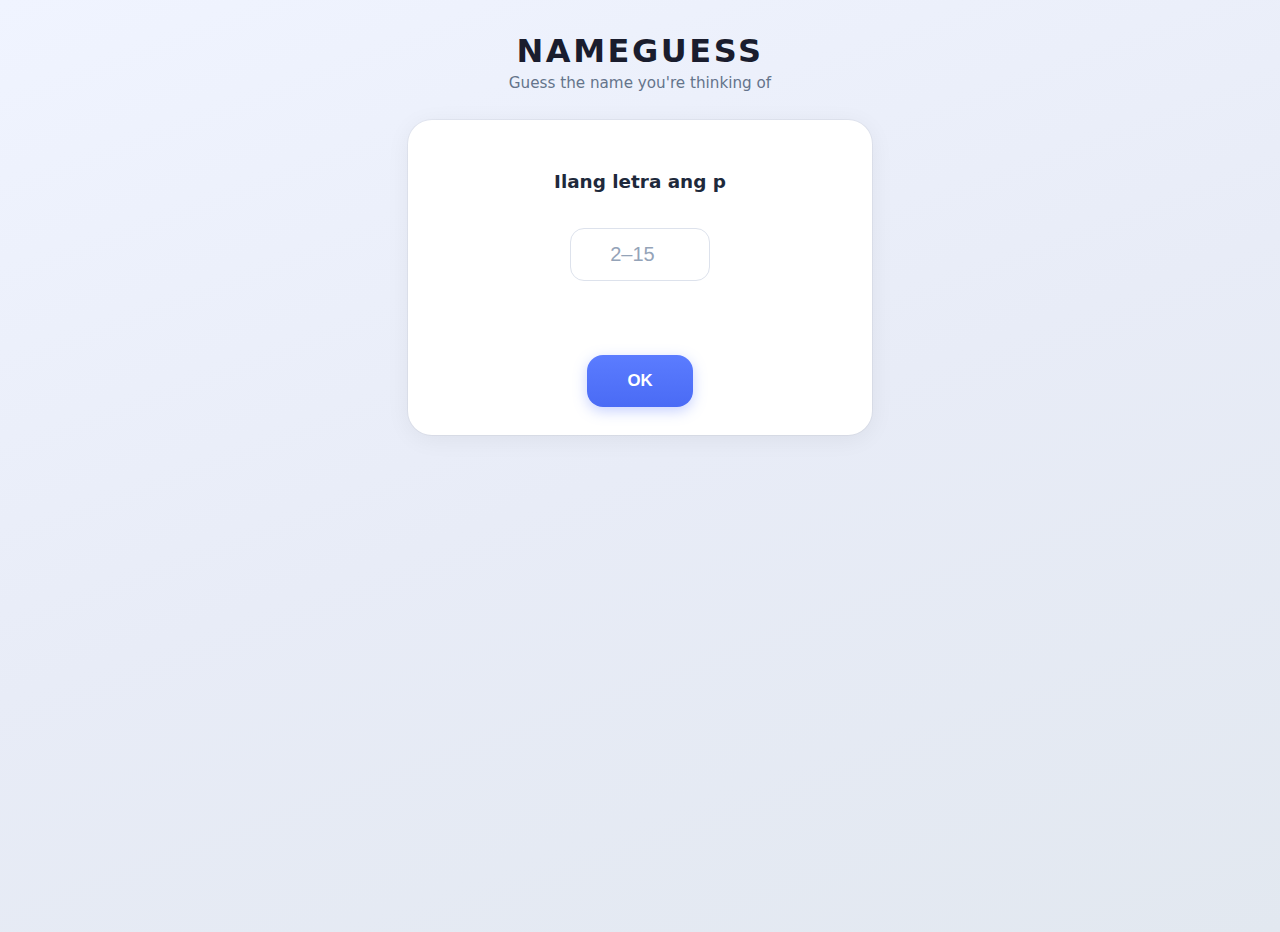
<file: index.html>
<!DOCTYPE html>
<html lang="en">
<head>
  <meta charset="UTF-8" />
  <title>NAMEGUESS</title>
  <meta name="viewport" content="width=device-width, initial-scale=1, viewport-fit=cover">
  <link rel="stylesheet" href="style.css">
</head>
<body class="step1">
  <h1>NAMEGUESS</h1>
  <p class="step1-tagline">Guess the name you're thinking of</p>

  <div class="container">
    <div class="question" id="question"></div>

    <div class="input-box">
      <input class="input" type="number" id="letterInput" placeholder="2–15" min="2" max="15" inputmode="numeric" aria-label="Number of letters">
    </div>

    <div class="subtext" id="subtext"></div>

    <button id="okBtn" class="btn" type="button">OK</button>
  </div>

  <script src="main.js"></script>
</body>
</html>
</file>
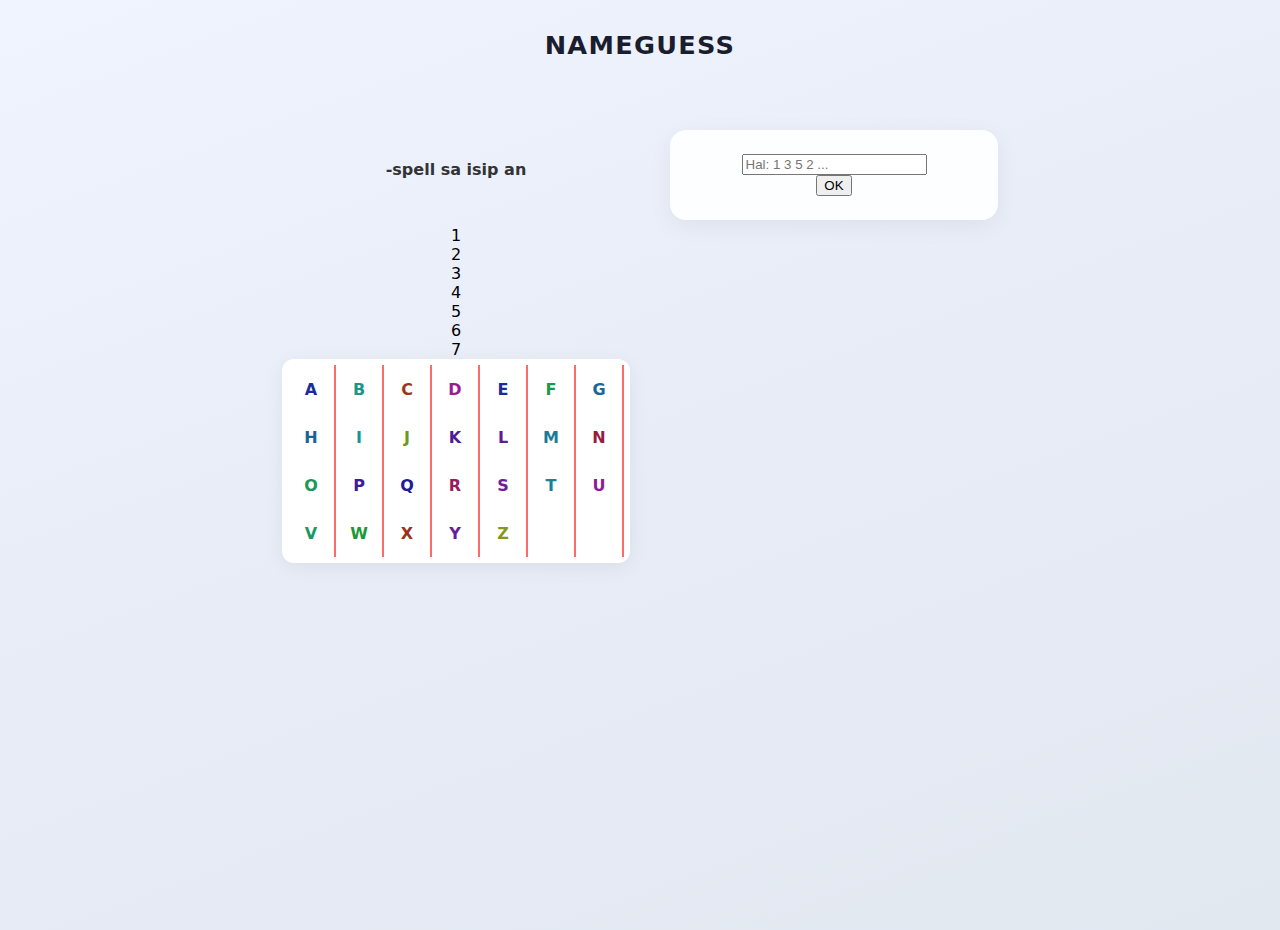
<file: step2.html>
<!DOCTYPE html>
<html lang="en">
<head>
  <meta charset="UTF-8">
  <title>NAMEGUESS</title>
  <meta name="viewport" content="width=device-width, initial-scale=1.0">
  <link rel="stylesheet" href="style.css">
</head>
<body class="step2">

<h1>NAMEGUESS</h1>

<div class="wrapper">
  <!-- LEFT -->
  <div class="table-section">
    <div class="table-instruction" id="tableInstruction"></div>
    <div class="grid-container">
      <div class="numbers" id="colNumbers"></div>
      <div class="grid" id="letterGrid"></div>
    </div>
  </div>

  <!-- RIGHT -->
  <div class="right">
    <div class="prompt" id="prompt"></div>
    <div class="subprompt" id="subprompt"></div>

    <input
      type="text"
      id="userInput"
      placeholder="Hal: 1 3 5 2 ..."
    />

    <button id="okBtn">OK</button>
  </div>
</div>

<script src="main.js"></script>

</body>
</html>
</file>
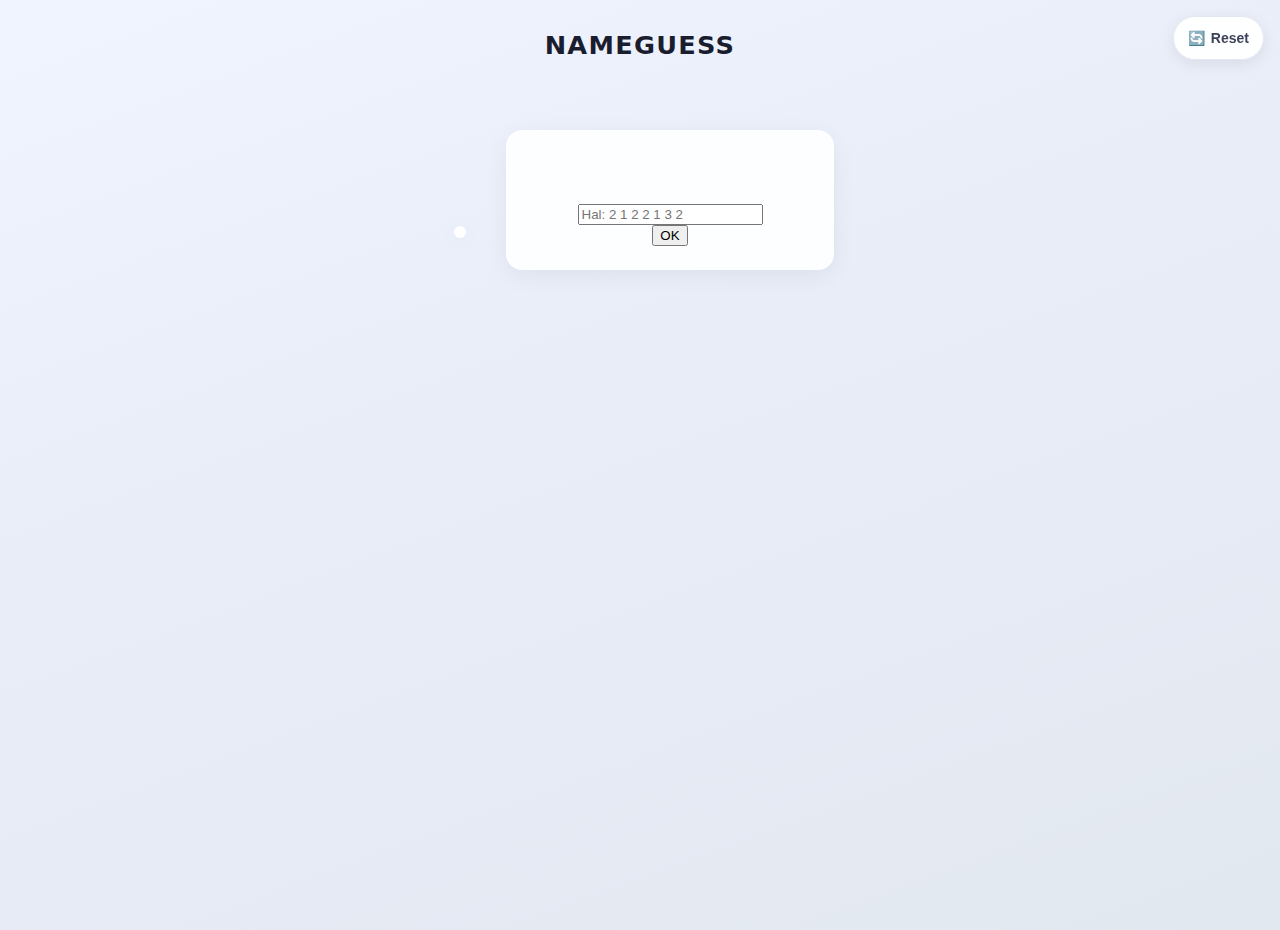
<file: step3.html>
<!DOCTYPE html>
<html lang="en">
<head>
  <meta charset="UTF-8">
  <title>NAMEGUESS</title>
  <meta name="viewport" content="width=device-width, initial-scale=1, viewport-fit=cover">
  <link rel="stylesheet" href="style.css">
</head>
<body class="step3">

    <button id="resetBtn" class="reset-btn" aria-label="Reset game">
  🔄 <span>Reset</span>
</button>

<h1>NAMEGUESS</h1>

<div class="wrapper">

  <!-- LEFT -->
  <div class="table-section">
    <div class="table-instruction" id="tableInstruction"></div>
    <div class="grid-container">
      <div class="row-numbers" id="rowNumbers"></div>
      <div class="grid" id="letterGrid"></div>
    </div>
  </div>

  <!-- RIGHT -->
  <div class="right">
    <div class="prompt" id="prompt"></div>

    <input
      id="rowInput"
      placeholder="Hal: 2 1 2 2 1 3 2"
    />

    <button id="okBtn">OK</button>

    <div id="loading">Binabasa ang isip mo...</div>
    <div id="result"></div>
  </div>

</div>

<script src="main.js"></script>
</body>
</html>
</file>
<file: style.css>
/* ===============================
   Base layout (shared) — modern UI
   =============================== */

body {
  background: linear-gradient(160deg, #f0f4ff 0%, #e8ecf7 50%, #e2e8f0 100%);
  opacity: 0;
  font-family: "Segoe UI", system-ui, -apple-system, BlinkMacSystemFont, sans-serif;
  margin: 0;
  padding: 0;
  transition: opacity 0.35s ease-in-out;
  min-height: 100vh;
  -webkit-font-smoothing: antialiased;
}

body.page-loaded {
  opacity: 1;
}

h1 {
  letter-spacing: 0.05em;
  text-align: center;
  font-weight: 700;
  color: #1a1d2e;
}

/* ===============================
   Step 1 (index.html)
   =============================== */

body.step1 {
  text-align: center;
  padding: 0 20px;
  box-sizing: border-box;
}

body.step1 h1 {
  margin: 0;
  margin-top: 32px;
  font-size: 2rem;
  font-weight: 800;
  letter-spacing: 0.08em;
  color: #1a1d2e;
}

.step1-tagline {
  margin: 4px 0 0;
  font-size: 0.95rem;
  color: #64748b;
  font-weight: 500;
}

.container {
  margin-top: 28px;
  display: flex;
  flex-direction: column;
  align-items: center;
  justify-content: center;
  background: #fff;
  padding: 1.75rem 2rem;
  border-radius: 24px;
  box-shadow: 0 4px 24px rgba(0, 0, 0, 0.06), 0 0 0 1px rgba(0, 0, 0, 0.04);
  max-width: 400px;
  margin-left: auto;
  margin-right: auto;
}

.question {
  font-size: 1.15rem;
  font-weight: 600;
  min-height: 52px;
  display: flex;
  align-items: center;
  justify-content: center;
  padding: 8px 0;
  margin-bottom: 2px;
  color: #1e293b;
  line-height: 1.5;
  white-space: pre-line;
}

.subtext {
  margin-top: 4px;
  color: #64748b;
  min-height: 40px;
  display: flex;
  align-items: center;
  justify-content: center;
  padding: 4px 0;
  margin-bottom: 2px;
  font-size: 0.9rem;
  line-height: 1.5;
  white-space: pre-line;
}

.input-box {
  margin: 10px 0 4px;
}

/* Shared input/button styles — modern */
.input {
  padding: 14px 18px;
  font-size: 1rem;
  text-align: center;
  border-radius: 14px;
  border: 1px solid #dde2ec;
  outline: none;
  background-color: #fff;
  box-sizing: border-box;
  transition: border-color 0.2s ease, box-shadow 0.2s ease;
}

.input:focus {
  border-color: #5b7cff;
  box-shadow: 0 0 0 3px rgba(91, 124, 255, 0.2);
}

.btn {
  margin-top: 15px;
  padding: 14px 32px;
  font-size: 1rem;
  font-weight: 600;
  border-radius: 14px;
  border: none;
  background: linear-gradient(180deg, #5b7cff 0%, #4a6bf5 100%);
  color: #fff;
  cursor: pointer;
  transition: transform 0.15s ease, box-shadow 0.2s ease;
  box-shadow: 0 4px 14px rgba(91, 124, 255, 0.35);
}

.btn:hover {
  box-shadow: 0 6px 20px rgba(91, 124, 255, 0.45);
  transform: translateY(-1px);
}
.btn:active { transform: scale(0.98); }

.btn:disabled {
  opacity: 0.5;
  cursor: not-allowed;
  transform: none;
}

.btn:disabled:hover {
  box-shadow: 0 4px 14px rgba(91, 124, 255, 0.35);
  transform: none;
}

/* Secondary button (Clear) */
.btn-secondary {
  background: linear-gradient(180deg, #a0aec0 0%, #8fa3b8 100%);
  box-shadow: 0 4px 14px rgba(160, 174, 192, 0.35);
  margin-top: 10px;
  margin-bottom: 15px;
}

.btn-secondary:hover {
  box-shadow: 0 6px 20px rgba(160, 174, 192, 0.45);
  transform: translateY(-1px);
}

.btn-secondary:active {
  transform: scale(0.98);
}

/* Step1 overrides */
body.step1 .input {
  width: 140px;
  font-size: 1.25rem;
  font-weight: 600;
  color: #1e293b;
}

body.step1 .input::placeholder {
  color: #94a3b8;
  font-weight: 500;
}

body.step1 .btn {
  color: #fff;
  font-size: 1.05rem;
  padding: 16px 40px;
  margin-top: 16px;
  display: block;
  margin-left: auto;
  margin-right: auto;
  border-radius: 16px;
}

body.step1 .btn:hover {
  opacity: 0.95;
  color: #fff;
} 

/* ===============================
   Step 2 (step2.html)
   =============================== */

body.step2 {
  --cell-size: 48px;
}

body.step2 h1 {
  margin-top: 30px;
  font-size: 1.6rem;
  color: #1a1d2e;
}

body.step2 .wrapper {
  display: flex;
  justify-content: center;
  align-items: flex-start;
  gap: 40px;
  margin-top: 50px;
  padding: 20px;
  max-width: 1200px;
  margin-left: auto;
  margin-right: auto;
}

body.step2 .table-section {
  display: flex;
  flex-direction: column;
  align-items: center;
  width: auto;
  flex: 0 0 auto;
}

body.step2 .table-instruction {
  font-weight: bold;
  font-size: 16px;
  text-align: center;
  margin-bottom: 16px;
  padding: 12px 10px;
  color: #333;
  line-height: 1.5;
  min-height: 80px;
  display: flex;
  align-items: center;
  justify-content: center;
  width: 100%;
  box-sizing: border-box;
  /* Preserve newline characters (\n) so typed text can break lines */
  white-space: pre-line;
  /* Allow long words to wrap if necessary */
  overflow-wrap: anywhere;
} 

body.step2 .grid-container {
  text-align: center;
}

.step2-numbers {
  display: grid;
  grid-auto-flow: column;
  grid-auto-columns: var(--cell-size);
  gap: 0;
  margin-bottom: 20px;
  margin-top: 10px;
  justify-content: center;
} 

.step2-numbers div {
  font-weight: bold;
  color: #000;
}

/* Clickable number labels for step2 and step3 */
.number-label {
  display: flex;
  align-items: center;
  justify-content: center;
  font-weight: bold;
  color: #000;
}

/* Step 2: Column number labels — same size as cells for alignment */
.step2-number-label {
  cursor: pointer;
  transition: all 0.2s ease;
  border-radius: 50%;
  width: var(--cell-size);
  height: var(--cell-size);
  padding: 0;
  margin: 0;
  box-sizing: border-box;
  user-select: none;
  background: linear-gradient(180deg, #e8f0ff 0%, #d4e4ff 100%);
  border: 2px solid #5b7cff;
  color: #5b7cff;
  font-weight: 700;
  font-size: 1rem;
  display: flex;
  align-items: center;
  justify-content: center;
}

.step2-number-label:hover {
  background: linear-gradient(180deg, #5b7cff 0%, #4a6bf5 100%);
  color: #fff;
  box-shadow: 0 4px 12px rgba(91, 124, 255, 0.4);
  transform: translateY(-2px);
}

.step2-number-label:active {
  transform: translateY(0);
  box-shadow: 0 2px 6px rgba(91, 124, 255, 0.3);
}

/* Step 3: Row number labels — same size as cells for alignment */
.step3-number-label {
  cursor: pointer;
  transition: all 0.2s ease;
  border-radius: 50%;
  width: var(--cell-size);
  height: var(--cell-size);
  padding: 0;
  margin: 0;
  box-sizing: border-box;
  user-select: none;
  background: linear-gradient(180deg, #e8f0ff 0%, #d4e4ff 100%);
  border: 2px solid #5b7cff;
  color: #5b7cff;
  font-weight: 700;
  font-size: 1rem;
  display: flex;
  align-items: center;
  justify-content: center;
}

.step3-number-label:hover {
  background: linear-gradient(180deg, #5b7cff 0%, #4a6bf5 100%);
  color: #fff;
  box-shadow: 0 4px 12px rgba(91, 124, 255, 0.4);
  transform: translateY(-2px);
}

.step3-number-label:active {
  transform: translateY(0);
  box-shadow: 0 2px 6px rgba(91, 124, 255, 0.3);
}

/* Row number labels */
body.step3 .row-numbers div {
  color: #000;
  font-weight: bold;
}

/* Shared table sizing for step2 and step3 grids */
body.step2 .grid,
body.step3 .grid {
  display: grid;
  grid-template-columns: repeat(var(--cols), var(--cell-size));
  border: none;
} 

body.step2 .cell,
body.step3 .cell {
  border: none;
  display: flex;
  align-items: center;
  justify-content: center;
  font-weight: bold;
  font-size: 16px;
  width: var(--cell-size);
  height: var(--cell-size);
  box-sizing: border-box;
} 

/* Step 2: Visible vertical lines only (column separators) */
body.step2 .grid {
  border: none;
  background-color: #fff;
  padding: 6px;
  border-radius: 12px;
  box-shadow: 0 4px 20px rgba(0, 0, 0, 0.06);
}

body.step2 .cell {
  border-left: none;
  border-right: 2px solid #ff6b6b;
  border-top: none;
  border-bottom: none;
  background-color: #fff;
  color: #2d3142;
}

/* Remove right border from last column cells (handled dynamically via JS or accept it) */
body.step2 .grid-container {
  overflow: visible;
}

/* Step 3: Visible horizontal lines only (row separators) */
body.step3 .grid {
  border: none;
  background-color: #fff;
  padding: 6px;
  border-radius: 12px;
  box-shadow: 0 4px 20px rgba(0, 0, 0, 0.06);
}

body.step3 .cell {
  border-left: none;
  border-right: none;
  border-top: none;
  border-bottom: 2px solid #ff6b6b;
  background-color: #fff;
  color: #2d3142;
}

body.step2 .right {
  max-width: 320px;
  min-width: 280px;
  text-align: center;
  display: flex;
  flex-direction: column;
  align-items: center;
  justify-content: flex-start;
  background: rgba(255, 255, 255, 0.9);
  padding: 1.5rem;
  border-radius: 16px;
  box-shadow: 0 6px 24px rgba(0, 0, 0, 0.06);
}

body.step2 .prompt {
  min-height: 40px;
  font-weight: bold;
  text-align: center;
  display: flex;
  align-items: center;
  justify-content: center;
  padding: 5px 0;
  /* Allow typed text to render line breaks (\n) */
  white-space: pre-line;
} 

body.step2 .subprompt {
  margin-top: 10px;
  min-height: 30px;
  font-size: 14px;
  text-align: center;
  display: flex;
  align-items: center;
  justify-content: center;
  padding: 5px 0;
}

/* Selected display */
.selected-display {
  margin-top: 20px;
  padding: 12px 16px;
  background: #f7fafc;
  border-radius: 12px;
  border: 2px solid #e2e8f0;
  width: 100%;
  max-width: 280px;
  box-sizing: border-box;
}

.selected-display label {
  display: block;
  font-size: 0.9rem;
  font-weight: 600;
  color: #5c6370;
  margin-bottom: 6px;
}

.selected-display-inner {
  display: flex;
  align-items: center;
  gap: 10px;
  min-height: 36px;
}

.selected-numbers {
  flex: 1;
  font-size: 1.1rem;
  font-weight: 700;
  color: #cbd5e0;
  letter-spacing: 0.05em;
  word-spacing: 0.2em;
  min-height: 30px;
  display: flex;
  align-items: center;
  justify-content: center;
  flex-wrap: wrap;
}

.selected-numbers.active {
  color: #5b7cff;
  border-color: #5b7cff;
}

.selected-erase-btn {
  flex-shrink: 0;
  width: 36px;
  height: 36px;
  padding: 0;
  border: none;
  border-radius: 10px;
  background: #e2e8f0;
  color: #64748b;
  font-size: 1.25rem;
  line-height: 1;
  cursor: pointer;
  display: flex;
  align-items: center;
  justify-content: center;
  transition: background 0.2s, color 0.2s;
}

.selected-erase-btn:hover:not(:disabled) {
  background: #cbd5e1;
  color: #475569;
}

.selected-erase-btn:active:not(:disabled) {
  background: #94a3b8;
  color: #fff;
}

.selected-erase-btn:disabled {
  opacity: 0.4;
  cursor: not-allowed;
}

body.step2 .input {
  width: 100%;
  max-width: 280px;
  margin-top: 25px;
}

body.step2 .right .btn {
  margin-top: 30px;
  width: 100%;
  max-width: 280px;
}

body.step2 .right .btn-secondary {
  margin-top: 10px;
  margin-bottom: 15px;
}

/* Hover/active handled by .btn */

/* ===============================
   Step 3 (step3.html)
   =============================== */

body.step3 {
  text-align: center;
}

body.step3 h1 {
  margin-top: 30px;
  font-size: 1.6rem;
  color: #1a1d2e;
}

body.step3 .wrapper {
  display: flex;
  justify-content: center;
  align-items: flex-start;
  gap: 40px;
  margin-top: 50px;
  padding: 20px;
  max-width: 1200px;
  margin-left: auto;
  margin-right: auto;
}

/* LEFT SIDE */
body.step3 .table-section {
  display: flex;
  flex-direction: column;
  align-items: center;
  width: auto;
  flex: 0 0 auto;
}

body.step3 .table-instruction {
  font-weight: 600;
  font-size: 0.95rem;
  text-align: center;
  margin-bottom: 16px;
  padding: 12px 10px;
  color: #3d4259;
  line-height: 1.5;
  min-height: 80px;
  display: flex;
  align-items: center;
  justify-content: center;
  width: 100%;
  box-sizing: border-box;
  white-space: pre-line;
  overflow-wrap: anywhere;
} 

body.step3 .grid-container {
  display: flex;
  gap: 0px;
}

body.step3 .row-numbers {
  display: grid;
  grid-auto-rows: var(--cell-size);
  gap: 0;
  margin-right: 8px;
  font-weight: bold;
  justify-items: center;
}

body.step3 .row-numbers div {
  display: flex;
  align-items: center;
  justify-content: center;
}

/* RIGHT SIDE */
body.step3 .right {
  max-width: 320px;
  min-width: 280px;
  text-align: center;
  display: flex;
  flex-direction: column;
  align-items: center;
  justify-content: flex-start;
  background: rgba(255, 255, 255, 0.9);
  padding: 1.5rem;
  border-radius: 16px;
  box-shadow: 0 6px 24px rgba(0, 0, 0, 0.06);
}

/* Modal used for UI-only personal questions (no side-effects) */
.question-modal {
  position: fixed;
  inset: 0;
  background: rgba(26, 29, 46, 0.5);
  backdrop-filter: blur(6px);
  display: flex;
  align-items: center;
  justify-content: center;
  z-index: 9999;
  padding: 20px;
}

.question-modal .modal-content {
  background: #fff;
  padding: 24px;
  border-radius: 16px;
  max-width: 520px;
  width: 100%;
  box-shadow: 0 20px 50px rgba(0, 0, 0, 0.15);
  text-align: center;
}

.question-modal .modal-question {
  font-weight: 600;
  margin-bottom: 12px;
  font-size: 1.1rem;
  color: #2d3142;
}

.question-modal .modal-answer {
  width: 100%;
  padding: 12px 14px;
  border-radius: 12px;
  border: 1px solid #dde2ec;
  margin-bottom: 12px;
  box-sizing: border-box;
}

.question-modal .modal-actions {
  display: flex;
  gap: 10px;
  justify-content: center;
}

.question-modal .modal-actions button {
  padding: 12px 20px;
  border-radius: 14px;
  border: none;
  cursor: pointer;
  font-weight: 600;
  background: linear-gradient(180deg, #5b7cff 0%, #4a6bf5 100%);
  color: #fff;
  box-shadow: 0 4px 14px rgba(91, 124, 255, 0.35);
  transition: transform 0.15s ease, box-shadow 0.2s ease;
}
.question-modal .modal-actions button:hover {
  transform: translateY(-1px);
  box-shadow: 0 6px 20px rgba(91, 124, 255, 0.45);
}

.question-modal .validation-message {
  color: #e53e3e;
  margin-bottom: 8px;
  min-height: 18px;
  font-size: 0.9rem;
}

.question-modal .modal-actions button[disabled] {
  opacity: 0.5;
  cursor: not-allowed;
}

body.step3 .prompt {
  font-weight: bold;
  min-height: 40px;
  text-align: center;
  display: flex;
  align-items: center;
  justify-content: center;
  padding: 5px 0;
  /* Allow typed text to render line breaks (\n) */
  white-space: pre-line;
}

/* Selected display for step3 */
body.step3 .selected-display {
  margin-top: 20px;
  padding: 12px 16px;
  background: #f7fafc;
  border-radius: 12px;
  border: 2px solid #e2e8f0;
  width: 100%;
  max-width: 280px;
  box-sizing: border-box;
}

body.step3 .selected-display label {
  display: block;
  font-size: 0.9rem;
  font-weight: 600;
  color: #5c6370;
  margin-bottom: 6px;
}

body.step3 .selected-display-inner {
  display: flex;
  align-items: center;
  gap: 10px;
  min-height: 36px;
}

body.step3 .selected-numbers {
  flex: 1;
  font-size: 1.1rem;
  font-weight: 700;
  color: #cbd5e0;
  letter-spacing: 0.05em;
  word-spacing: 0.2em;
  min-height: 30px;
  display: flex;
  align-items: center;
  justify-content: center;
  flex-wrap: wrap;
}

body.step3 .selected-numbers.active {
  color: #5b7cff;
  border-color: #5b7cff;
}

body.step3 .input {
  width: 100%;
  max-width: 280px;
  margin-top: 25px;
}

body.step3 .right .btn {
  margin-top: 30px;
  width: 100%;
  max-width: 280px;
}

body.step3 .right .btn-secondary {
  margin-top: 10px;
  margin-bottom: 15px;
}

/* Hover/active handled by .btn */

body.step3 #loading {
  display: none;
  margin-top: 30px;
  font-size: 1.1rem;
  font-weight: 600;
  color: #5b7cff;
}

/* Result popup (step 3 – name reveal with confetti) */
.result-popup-overlay {
  position: fixed;
  inset: 0;
  background: rgba(26, 29, 46, 0.6);
  backdrop-filter: blur(8px);
  display: flex;
  align-items: center;
  justify-content: center;
  z-index: 10000;
  padding: 20px;
  animation: resultPopupFadeIn 0.35s ease-out;
}

@keyframes resultPopupFadeIn {
  from {
    opacity: 0;
  }
  to {
    opacity: 1;
  }
}

.result-popup {
  background: #fff;
  padding: 2rem 2.5rem;
  border-radius: 20px;
  box-shadow: 0 24px 60px rgba(0, 0, 0, 0.2);
  text-align: center;
  max-width: 380px;
  width: 100%;
  animation: resultPopupScaleIn 0.4s ease-out;
}

@keyframes resultPopupScaleIn {
  from {
    opacity: 0;
    transform: scale(0.9);
  }
  to {
    opacity: 1;
    transform: scale(1);
  }
}

.result-popup-message {
  font-size: 1.05rem;
  color: #5c6370;
  margin: 0 0 1rem;
  line-height: 1.5;
}

.result-popup-name {
  font-size: 2.25rem;
  font-weight: 700;
  letter-spacing: 0.08em;
  color: #1a1d2e;
  margin: 0 0 1.5rem;
  padding: 0.5rem 0;
}

.result-popup-back {
  width: 100%;
  margin-top: 0;
  font-size: 1rem;
}

/* ===============================
   Responsive tweaks (mobile-first)
   =============================== */

@media (max-width: 768px) {
  body {
    background: linear-gradient(160deg, #f0f4ff 0%, #e8ecf7 70%, #e2e8f0 100%);
  }

  /* Responsive number labels */
  .step2-number-label {
    font-size: 0.95rem;
  }

  .step3-number-label {
    font-size: 0.95rem;
  }

  /* Responsive selected display */
  .selected-display {
    font-size: 0.95rem;
    padding: 10px 12px;
  }

  .selected-numbers {
    font-size: 1rem;
  }

  /* Step 1 — compact for mobile so OK button is visible without scroll */
  body.step1 {
    padding: 0 12px;
  }

  body.step1 h1 {
    margin-top: 20px;
    font-size: 1.6rem;
  }

  .step1-tagline {
    font-size: 0.85rem;
    margin-top: 2px;
  }

  .container {
    margin-top: 16px;
    padding: 1.15rem 1.25rem;
    border-radius: 20px;
  }

  .question {
    font-size: 1rem;
    min-height: 48px;
    padding: 4px 0;
    margin-bottom: 0;
  }

  .subtext {
    font-size: 0.8rem;
    min-height: 36px;
    padding: 2px 0;
    margin-top: 2px;
  }

  .input-box {
    margin: 8px 0 2px;
  }

  body.step1 .input {
    width: 140px;
  }

  body.step1 .btn {
    width: 100%;
    max-width: 280px;
    padding: 14px 24px;
    margin-top: 12px;
  }

  /* Shared wrapper adjustments for step2 & step3 */
  body.step2 .wrapper,
  body.step3 .wrapper {
    flex-direction: column;
    align-items: center;
    gap: 24px;
    padding: 5px;
    max-width: 100%;
    justify-content: center;
  }

  /* Table sections on mobile */
  body.step2 .table-section,
  body.step3 .table-section {
    width: 100%;
    max-width: 100%;
  }

  /* Table instruction responsive */
  body.step2 .table-instruction,
  body.step3 .table-instruction {
    font-size: 15px;
    margin-bottom: 12px;
    padding: 10px 8px;
    min-height: 90px;
  }

  body.step2 .right,
  body.step3 .right {
    max-width: 100%;
    width: 100%;
    min-width: auto;
    padding: 0 8px;
    display: flex;
    flex-direction: column;
    align-items: center;
  }

  /* Step 2: Improved spacing and alignment */
  body.step2 .prompt {
    font-size: 18px;
    margin-bottom: 8px;
    text-align: center;
  }

  body.step2 .subprompt {
    font-size: 15px;
    margin-bottom: 16px;
    text-align: center;
  }

  body.step2 .input {
    margin-top: 20px;
    padding: 14px;
    font-size: 16px;
    min-height: 44px;
    width: 100%;
    max-width: 100%;
    box-sizing: border-box;
  }

  body.step2 button {
    max-width: 100%;
  }

  body.step2 .input:focus {
    background-color: #ffffff;
    border-color: #42b7ff;
  }

  body.step2 .btn {
    margin-top: 24px;
    padding: 14px 40px;
    font-size: 17px;
    min-height: 44px;
    width: 100%;
    max-width: 280px;
    display: block;
    margin-left: auto;
    margin-right: auto;
    color: #ffffff;
  }

  /* Step 3: Improved spacing */
  body.step3 .prompt {
    font-size: 18px;
    margin-bottom: 16px;
    text-align: center;
  }

  body.step3 .input {
    margin-top: 20px;
    padding: 14px;
    font-size: 16px;
    min-height: 44px;
    width: 100%;
    max-width: 100%;
    box-sizing: border-box;
  }

  body.step3 button {
    max-width: 100%;
  }

  body.step3 .input:focus {
    background-color: #ffffff;
    border-color: #42b7ff;
  }

  body.step3 .btn {
    margin-top: 24px;
    padding: 14px 40px;
    font-size: 17px;
    min-height: 44px;
    width: 100%;
    max-width: 280px;
    display: block;
    margin-left: auto;
    margin-right: auto;
    color: #ffffff;
  }

  body.step3 button:hover {
    background-color: #3aa3e6;
  }

  /* Step 2: Scale table to fit without overflow */
  body.step2 .grid-container {
    width: 100%;
    max-width: 100%;
    min-width: 0;
    display: flex;
    flex-direction: column;
    align-items: center;
    overflow: visible;
  }

  body.step2 .grid {
    margin: 0 auto;
    max-width: calc(100vw - 40px);
    min-width: 0;
    overflow: hidden;
    grid-template-columns: repeat(var(--cols), var(--cell-size));
    background-color: #f5f7fa;
    padding: 3px;
  } 

  body.step2 .cell {
    width: var(--cell-size);
    height: var(--cell-size);
    font-size: 15px;
    border-right: 3px solid #e74c3c;
    background-color: #ffffff;
  } 

  /* Step 3: Scale table to fit without horizontal scroll */
  body.step3 .grid-container {
    width: 100%;
    max-width: 100%;
    justify-content: center;
    display: flex;
    gap: 8px;
    flex-wrap: nowrap;
  }

  body.step3 .grid {
    margin: 0;
    max-width: calc(100vw - 80px);
    overflow: hidden;
    grid-template-columns: repeat(var(--cols), var(--cell-size));
    background-color: #f5f7fa;
    padding: 3px;
  } 

  body.step3 .cell {
    width: var(--cell-size);
    height: var(--cell-size);
    font-size: 15px;
    border-bottom: 3px solid #e74c3c;
    background-color: #ffffff;
  } 
}

@media (max-width: 480px) {
  /* iPhone SE and similar small screens */
  body.step2 .wrapper,
  body.step3 .wrapper {
    padding: 12px;
    margin-top: 20px;
    gap: 20px;
  }

  body.step2 h1,
  body.step3 h1 {
    margin-top: 20px;
    font-size: 22px;
  }

  /* Table instruction responsive */
  body.step2 .table-instruction,
  body.step3 .table-instruction {
    font-size: 14px;
    margin-bottom: 10px;
    padding: 8px 6px;
    min-height: 100px;
  }

  /* Step 2: Smaller table cells */
  body.step2 .grid {
    max-width: calc(100vw - 30px);
    grid-template-columns: repeat(var(--cols), var(--cell-size));
    background-color: #f5f7fa;
    padding: 3px;
  } 

  body.step2 .cell {
    width: var(--cell-size);
    height: var(--cell-size);
    font-size: 13px;
    border-right: 3px solid #e74c3c;
    background-color: #ffffff;
  } 

  .step2-numbers {
    grid-auto-columns: var(--cell-size);
    font-size: 12px;
    gap: 0;
    margin-bottom: 18px;
    margin-top: 8px;
  }

  /* Responsive number labels for smaller screens */
  .step2-number-label {
    font-size: 0.9rem;
  }

  .step3-number-label {
    font-size: 0.9rem;
  }

  /* Responsive selected display */
  .selected-display {
    font-size: 0.9rem;
    padding: 10px 12px;
    margin-top: 15px;
  }

  .selected-numbers {
    font-size: 0.95rem;
  } 

  /* Step 2: Form elements */
  body.step2 .prompt {
    font-size: 16px;
    text-align: center;
  }

  body.step2 .subprompt {
    font-size: 14px;
    text-align: center;
  }

  body.step2 .input {
    font-size: 16px;
    padding: 12px;
    min-height: 44px;
    width: 100%;
    max-width: 100%;
    box-sizing: border-box;
  }

  body.step2 .input:focus {
    background-color: #ffffff;
    border-color: #42b7ff;
  }

  body.step2 .btn {
    font-size: 16px;
    padding: 12px;
    min-height: 44px;
    width: 100%;
    max-width: 260px;
    display: block;
    margin-left: auto;
    margin-right: auto;
    color: #ffffff;
  }

  body.step3 .grid-container {
    gap: 6px;
  } 

  /* Step 3: Form elements */
  body.step3 .prompt {
    font-size: 16px;
    text-align: center;
  }

  body.step3 .input {
    font-size: 16px;
    padding: 12px;
    min-height: 44px;
    width: 100%;
    max-width: 100%;
    box-sizing: border-box;
  }

  body.step3 .input:focus {
    background-color: #ffffff;
    border-color: #42b7ff;
  }

  body.step3 .btn {
    font-size: 16px;
    padding: 12px;
    min-height: 44px;
    width: 100%;
    max-width: 260px;
    display: block;
    margin-left: auto;
    margin-right: auto;
    color: #ffffff;
  }

  body.step3 #loading {
    font-size: 18px;
  }
}

@media (max-width: 375px) {
  /* iPhone SE specific adjustments */
  body.step2 .wrapper,
  body.step3 .wrapper {
    padding: 10px;
    gap: 16px;
  }

  /* Table instruction responsive */
  body.step2 .table-instruction,
  body.step3 .table-instruction {
    font-size: 12px;
    margin-bottom: 6px;
    padding: 6px 4px;
    min-height: 72px;
  }

  body.step2 .grid {
    max-width: calc(100vw - 20px);
    grid-template-columns: repeat(var(--cols), var(--cell-size));
    background-color: #f5f7fa;
    padding: 2px;
  } 

  body.step2 .cell {
    width: var(--cell-size);
    height: var(--cell-size);
    font-size: 12px;
    border-right: 3px solid #e74c3c;
    background-color: #ffffff;
  } 

  .step2-numbers {
    grid-auto-columns: var(--cell-size);
    gap: 0;
    margin-bottom: 10px;
    margin-top: 8px;
  } 

  body.step2 .input {
    font-size: 15px;
    padding: 11px;
    min-height: 44px;
    background-color: #f8f9fa;
  }

  body.step2 .input:focus {
    background-color: #ffffff;
    border-color: #42b7ff;
  }

  body.step2 .btn {
    font-size: 15px;
    padding: 11px;
    min-height: 44px;
    max-width: 240px;
    color: #ffffff;
  }

  body.step3 .grid-container {
    gap: 6px;
    max-width: 100%;
    min-width: 0;
  }

  body.step3 .grid {
    max-width: calc(100vw - 50px);
    min-width: 0;
    grid-template-columns: repeat(var(--cols), var(--cell-size));
    background-color: #f5f7fa;
    padding: 2px;
  } 

  body.step3 .cell {
    width: var(--cell-size);
    height: var(--cell-size);
    font-size: 11px;
    border-bottom: 3px solid #e74c3c;
    background-color: #ffffff;
  } 

  body.step3 .input {
    font-size: 15px;
    padding: 11px;
    min-height: 44px;
    background-color: #f8f9fa;
  }

  body.step3 .input:focus {
    background-color: #ffffff;
    border-color: #42b7ff;
  }

  body.step3 .btn {
    font-size: 15px;
    padding: 11px;
    min-height: 44px;
    max-width: 240px;
    color: #ffffff;
  }

  body.step3 button:hover {
    background-color: #3aa3e6;
  }
}

/* ===============================
   Floating Reset Button (Step 3)
   Uses body.step3 button.reset-btn so these rules win over body.step3 button
   in media queries (avoids full-width, large padding, blue styles on mobile).
   =============================== */
body.step3 button.reset-btn,
button.reset-btn {
  position: fixed;
  top: max(16px, env(safe-area-inset-top, 16px));
  right: max(16px, env(safe-area-inset-right, 16px));
  z-index: 999;

  display: flex;
  align-items: center;
  justify-content: center;
  gap: 6px;

  padding: 10px 14px;
  min-height: 44px;
  min-width: 44px;
  border-radius: 999px;
  box-sizing: border-box;

  background: rgba(255, 255, 255, 0.95);
  border: 1px solid #e2e8f0;
  font-size: 14px;
  font-weight: 600;
  color: #3d4259;

  cursor: pointer;
  transition: transform 0.2s ease, box-shadow 0.2s ease, background 0.2s ease;
  box-shadow: 0 4px 16px rgba(0, 0, 0, 0.08);
  backdrop-filter: blur(12px);
  -webkit-backdrop-filter: blur(12px);
  -webkit-tap-highlight-color: transparent;

  /* Reset conflicting inherited/global styles */
  margin: 0;
  width: auto;
  max-width: none;
}

body.step3 button.reset-btn:hover,
button.reset-btn:hover {
  transform: translateY(-2px) rotate(-5deg);
  box-shadow: 0 8px 24px rgba(0, 0, 0, 0.1);
  background: #fff;
  border-color: #dde2ec;
}

body.step3 button.reset-btn:active,
button.reset-btn:active {
  transform: scale(0.96);
}

/* 768px: keep tap target, prevent any body.step3 button from leaking */
@media (max-width: 768px) {
  body.step3 button.reset-btn,
  button.reset-btn {
    top: max(12px, env(safe-area-inset-top, 12px));
    right: max(12px, env(safe-area-inset-right, 12px));
    padding: 10px 12px;
    min-height: 44px;
    min-width: 44px;
    font-size: 14px;
  }
}

/* 480px: icon-only on small phones, compact padding */
@media (max-width: 480px) {
  body.step3 button.reset-btn,
  button.reset-btn {
    top: max(10px, env(safe-area-inset-top, 10px));
    right: max(10px, env(safe-area-inset-right, 10px));
    padding: 10px;
    min-height: 44px;
    min-width: 44px;
    font-size: 13px;
  }

  body.step3 button.reset-btn span,
  button.reset-btn span {
    display: none;
  }
}

/* 320px (iPhone SE narrow): minimal padding, safe area */
@media (max-width: 320px) {
  body.step3 button.reset-btn,
  button.reset-btn {
    top: max(8px, env(safe-area-inset-top, 8px));
    right: max(8px, env(safe-area-inset-right, 8px));
    padding: 8px;
    min-height: 44px;
    min-width: 44px;
  }

  /* Extra small number labels */
  .step2-number-label {
    font-size: 0.85rem;
  }

  .step3-number-label {
    font-size: 0.85rem;
  }

  /* Responsive selected display */
  .selected-display {
    font-size: 0.85rem;
    padding: 8px 10px;
    margin-top: 12px;
  }

  .selected-numbers {
    font-size: 0.9rem;
  }
}

#instructions {
  white-space: pre-line;
}

/* ===============================
   Step 3 - Shared responsive cell sizing
   Ensures row-number labels match grid row heights exactly
   Uses a CSS variable `--cell-size` and overrides per breakpoint.
   This block only targets `body.step3` and does not change Step 2 rules.
   =============================== */

body.step3 {
  --cell-size: 48px;
}

/* Apply the shared cell size to the grid and row labels for step3 */
body.step3 .grid {
  grid-template-columns: repeat(var(--cols), var(--cell-size));
}

body.step3 .cell {
  width: var(--cell-size);
  height: var(--cell-size);
}

/* Responsive adjustments: change only the CSS variable so all related sizes stay in sync */
@media (max-width: 768px) {
  body.step2,
  body.step3 {
    --cell-size: 45px;
  }
}

@media (max-width: 480px) {
  body.step2,
  body.step3 {
    --cell-size: 40px;
  }
}

/* iPhone SE / narrow: smaller cells so 10–15 columns fit without cut-off */
@media (max-width: 375px) {
  body.step2,
  body.step3 {
    --cell-size: 40px;
  }

  body.step2 .cell,
  body.step3 .cell {
    font-size: 10px;
  }

  .step2-number-label,
  .step3-number-label {
    font-size: 0.7rem;
  }
}

@media (max-width: 320px) {
  body.step2,
  body.step3 {
    --cell-size: 35px;
  }

  body.step2 .cell,
  body.step3 .cell {
    font-size: 9px;
  }

  .step2-number-label,
  .step3-number-label {
    font-size: 0.65rem;
  }
}
</file>
